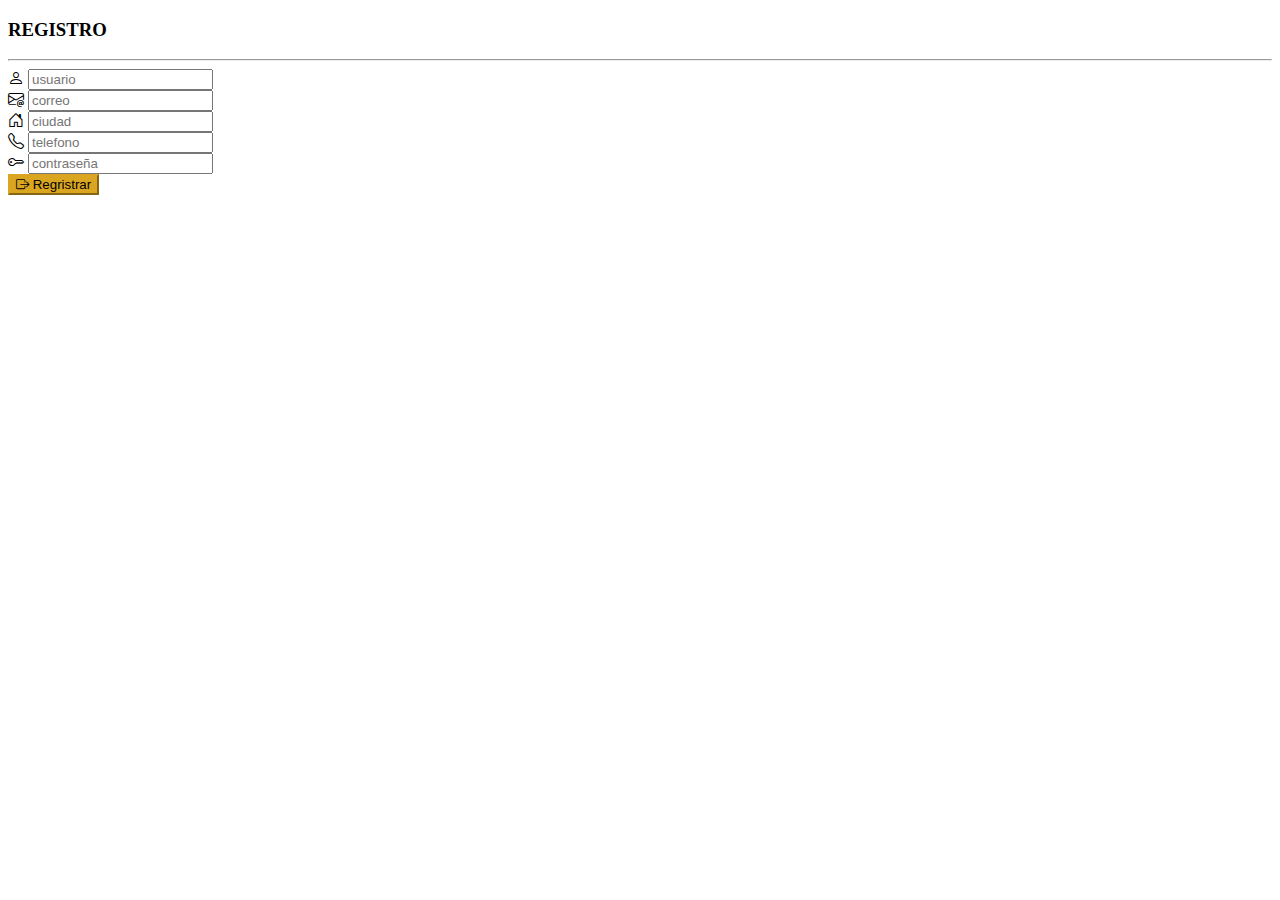
<file: index.html>
<!DOCTYPE html>
<html lang="en">
<head>
    <meta charset="UTF-8">
    <meta name="viewport" content="width=device-width, initial-scale=1.0">
    <title>Viajes At</title>
    <link rel="stylesheet" href="estilos.css">
    <link href="https://cdn.jsdelivr.net/npm/bootstrap@5.3.8/dist/css/bootstrap.min.css"  rel="stylesheet"  integrity="sha384-sRIl4kxILFvY47J16cr9ZwB07vP4J8+LH7qKQnuqkuIAvNWLzeN8tE5YBujZqJLB" crossorigin="anonymous">
    <link rel="stylesheet" href="https://cdn.jsdelivr.net/npm/bootstrap-icons@1.13.1/font/bootstrap-icons.min.css">
</head>
<body>

    <section class="container">
        <div class="row">
            <div class="col -12 col-md-6">
                <h3>REGISTRO</h3>
                <hr>
                <form class="folder ronder p-5 shadow ">
                    <div class="input-group mb-3">
                        <span class="input-group-text"><i class="bi bi-person"></i></span>
                        <input type="text" class="form-control" placeholder="usuario">

                    </div>
                    <div class="input-group mb-3">
                        <span class="input-group-text"><i class="bi bi-envelope-at"></i></span>
                        <input type="text" class="form-control" placeholder="correo">

                    </div>
                    <div class="input-group mb-3">
                        <span class="input-group-text"><i class="bi bi-house-door"></i></span>
                        <input type="text" class="form-control" placeholder="ciudad">

                    </div>
                    <div class="input-group mb-3">
                        <span class="input-group-text"><i class="bi bi-telephone"></i></span>
                        <input type="text" class="form-control" placeholder="telefono">

                    </div>
                    <div class="input-group mb-3">
                        <span class="input-group-text"><i class="bi bi-key"></i></span>
                        <input type="password" class="form-control" placeholder="contraseña">

                    </div>

                    <button class="btn btn-primary text-center mw-100"><i class="bi bi-box-arrow-right"></i> Regristrar </button>
                </form>
            </div>
        </div>

    </section>

<script src="https://cdn.jsdelivr.net/npm/bootstrap@5.3.8/dist/js/bootstrap.bundle.min.js" integrity="sha384-FKyoEForCGlyvwx9Hj09JcYn3nv7wiPVlz7YYwJrWVcXK/BmnVDxM+D2scQbITxI" crossorigin="anonymous"></script>

</body>
</html>
</file>
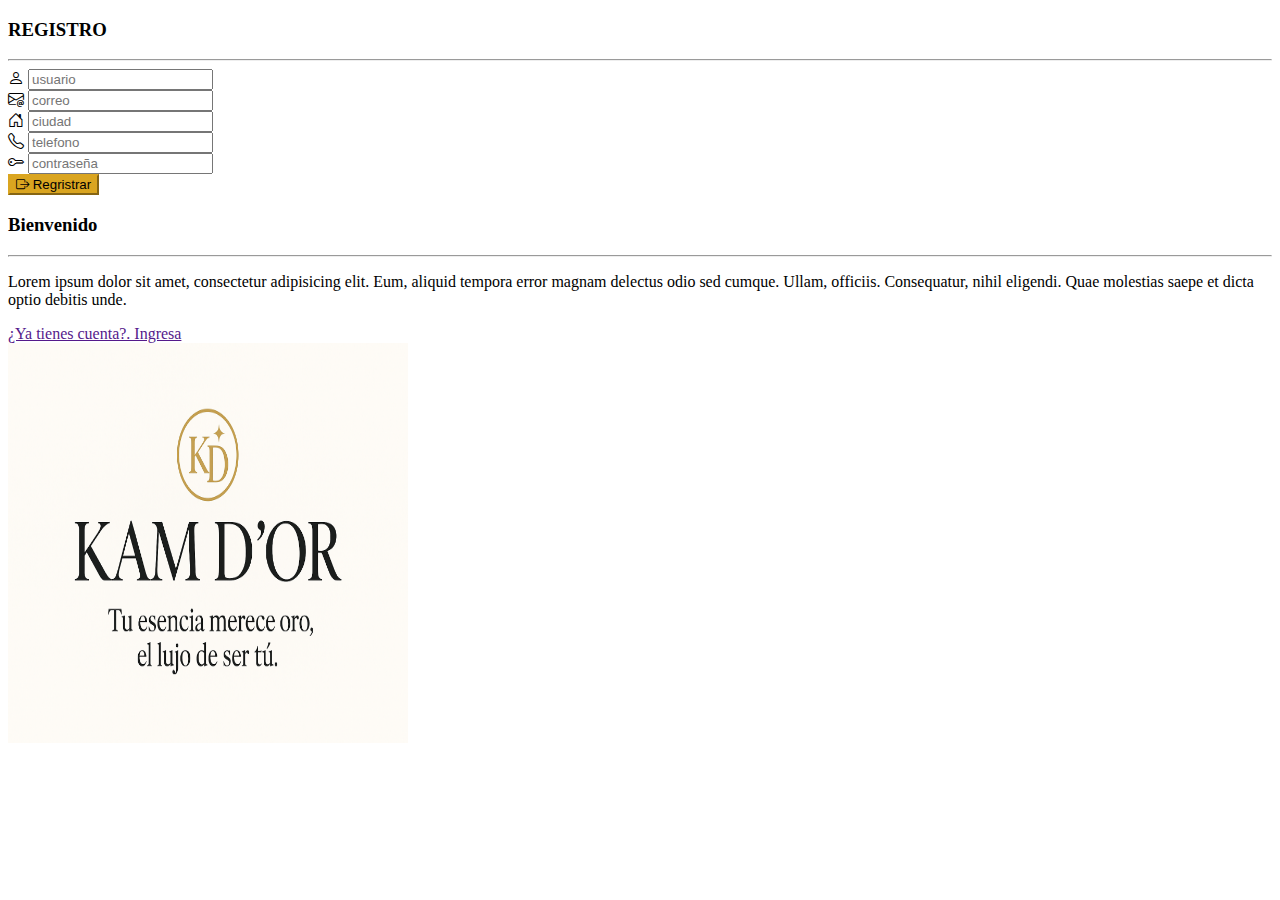
<file: Proyecto-final/index.html>
<!DOCTYPE html>
<html lang="en">
<head>
    <meta charset="UTF-8">
    <meta name="viewport" content="width=device-width, initial-scale=1.0">
    <title>Viajes At</title>
    <link rel="stylesheet" href="estilos.css">
    <link href="https://cdn.jsdelivr.net/npm/bootstrap@5.3.8/dist/css/bootstrap.min.css"  rel="stylesheet"  integrity="sha384-sRIl4kxILFvY47J16cr9ZwB07vP4J8+LH7qKQnuqkuIAvNWLzeN8tE5YBujZqJLB" crossorigin="anonymous">
    <link rel="stylesheet" href="https://cdn.jsdelivr.net/npm/bootstrap-icons@1.13.1/font/bootstrap-icons.min.css">
</head>
<body>

    <section class="container">
        <div class="row">
            <div class="col -12 col-md-6">
                <h3>REGISTRO</h3>
                <hr>
                <form class="folder ronder p-5 shadow ">
                    <div class="input-group mb-3">
                        <span class="input-group-text"><i class="bi bi-person"></i></span id= "cajausuario"> 
                        <input type="text" class="form-control" placeholder="usuario">

                    </div>
                    <div class="input-group mb-3">
                        <span class="input-group-text"><i class="bi bi-envelope-at"></i></span id= "cajacorreo"> 
                        <input type="text" class="form-control" placeholder="correo">

                    </div>
                    <div class="input-group mb-3">
                        <span class="input-group-text"><i class="bi bi-house-door"></i></span id= "cajaciudad"> 
                        <input type="text" class="form-control" placeholder="ciudad">

                    </div>
                    <div class="input-group mb-3">
                        <span class="input-group-text"><i class="bi bi-telephone"></i></span > 
                        <input type="text" class="form-control" placeholder="telefono">

                    </div>
                    <div class="input-group mb-3">
                        <span class="input-group-text"><i class="bi bi-key"></i></span id="cajacontraseña">
                        <input type="password" class="form-control" placeholder="contraseña">

                    </div>

                    <button class="btn btn-primary text-center mw-100" id="boton"><i class="bi bi-box-arrow-right"></i> Regristrar </button>
                </form>
            </div>
            <div class="col col-md-6 text-center">
                <h3>Bienvenido</h3>
                <hr>
                <p>Lorem ipsum dolor sit amet, consectetur adipisicing elit. Eum, aliquid tempora error magnam delectus odio sed cumque. Ullam, officiis. Consequatur, nihil eligendi. Quae molestias saepe et dicta optio debitis unde.</p>
                <a href="">¿Ya tienes cuenta?. 
                Ingresa</a>
                <br>
                <img src="./img/logo.png" alt="foto" height="400" width="400">
            </div>
        </div>

    </section>

    <script></script>

<script src="https://cdn.jsdelivr.net/npm/bootstrap@5.3.8/dist/js/bootstrap.bundle.min.js" integrity="sha384-FKyoEForCGlyvwx9Hj09JcYn3nv7wiPVlz7YYwJrWVcXK/BmnVDxM+D2scQbITxI" crossorigin="anonymous"></script>
<script src="./controlador.js"></script>
</body>
</html>
</file>
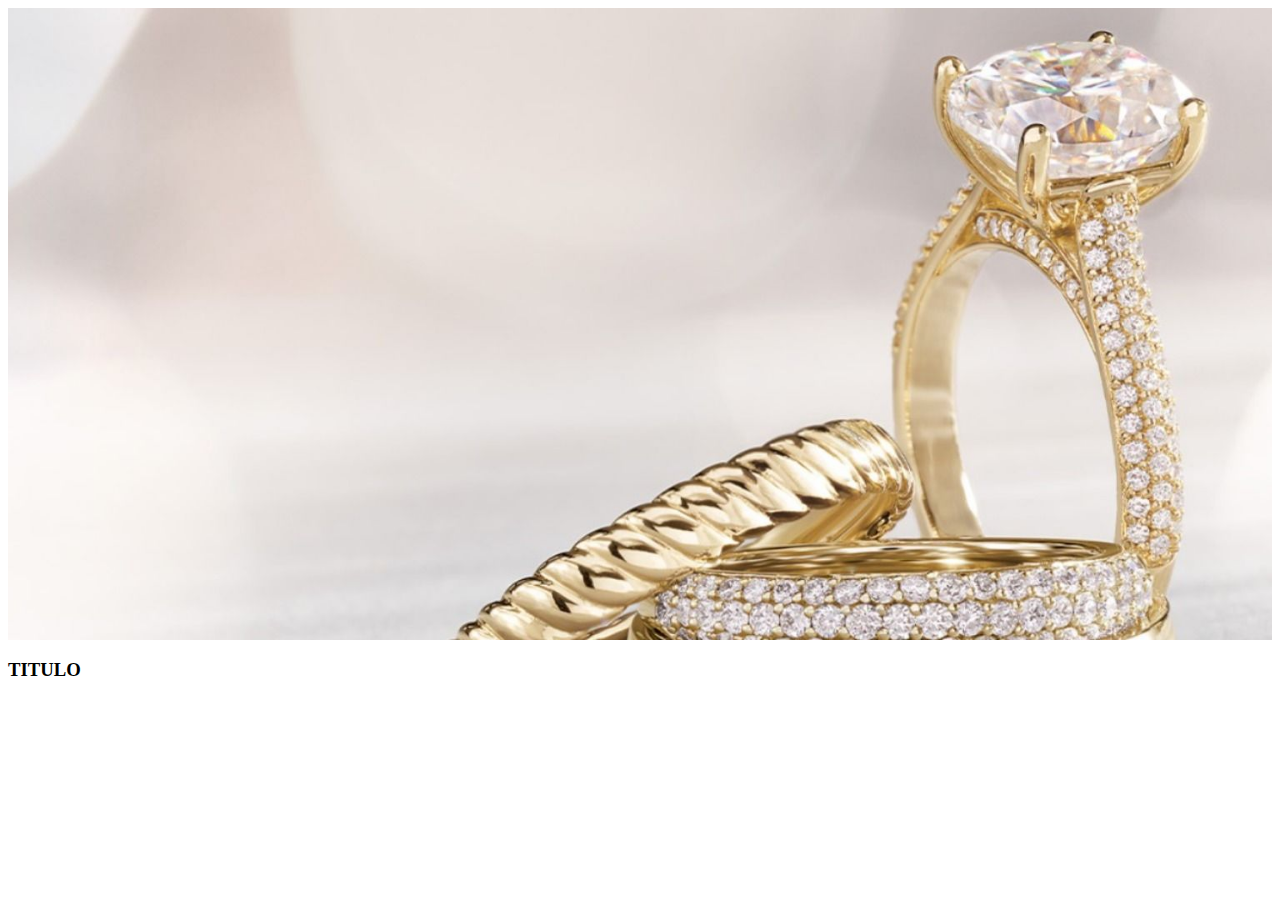
<file: home.html>
<!DOCTYPE html>
<html lang="en">
<head>
    <meta charset="UTF-8">
    <meta name="viewport" content="width=device-width, initial-scale=1.0">
    <title>Viajes At</title>
    <link rel="stylesheet" href="estilos.css">
    <link href="https://cdn.jsdelivr.net/npm/bootstrap@5.3.8/dist/css/bootstrap.min.css"  rel="stylesheet"  integrity="sha384-sRIl4kxILFvY47J16cr9ZwB07vP4J8+LH7qKQnuqkuIAvNWLzeN8tE5YBujZqJLB" crossorigin="anonymous">
    <link rel="stylesheet" href="estilos.css">
 </head>
 <body>
        
    <div class="fondo"> 

    </div>  
    <div class="container">
        <div class="row">
            <div class="col-12">
                <h3>TITULO</h3>
            </div>
        </div>
    </div>

   <script src="https://cdn.jsdelivr.net/npm/bootstrap@5.3.8/dist/js/bootstrap.bundle.min.js" integrity="sha384-FKyoEForCGlyvwx9Hj09JcYn3nv7wiPVlz7YYwJrWVcXK/BmnVDxM+D2scQbITxI" crossorigin="anonymous"></script>
   <script src="./controlador.js"></script>

     </body>
</html>
</file>
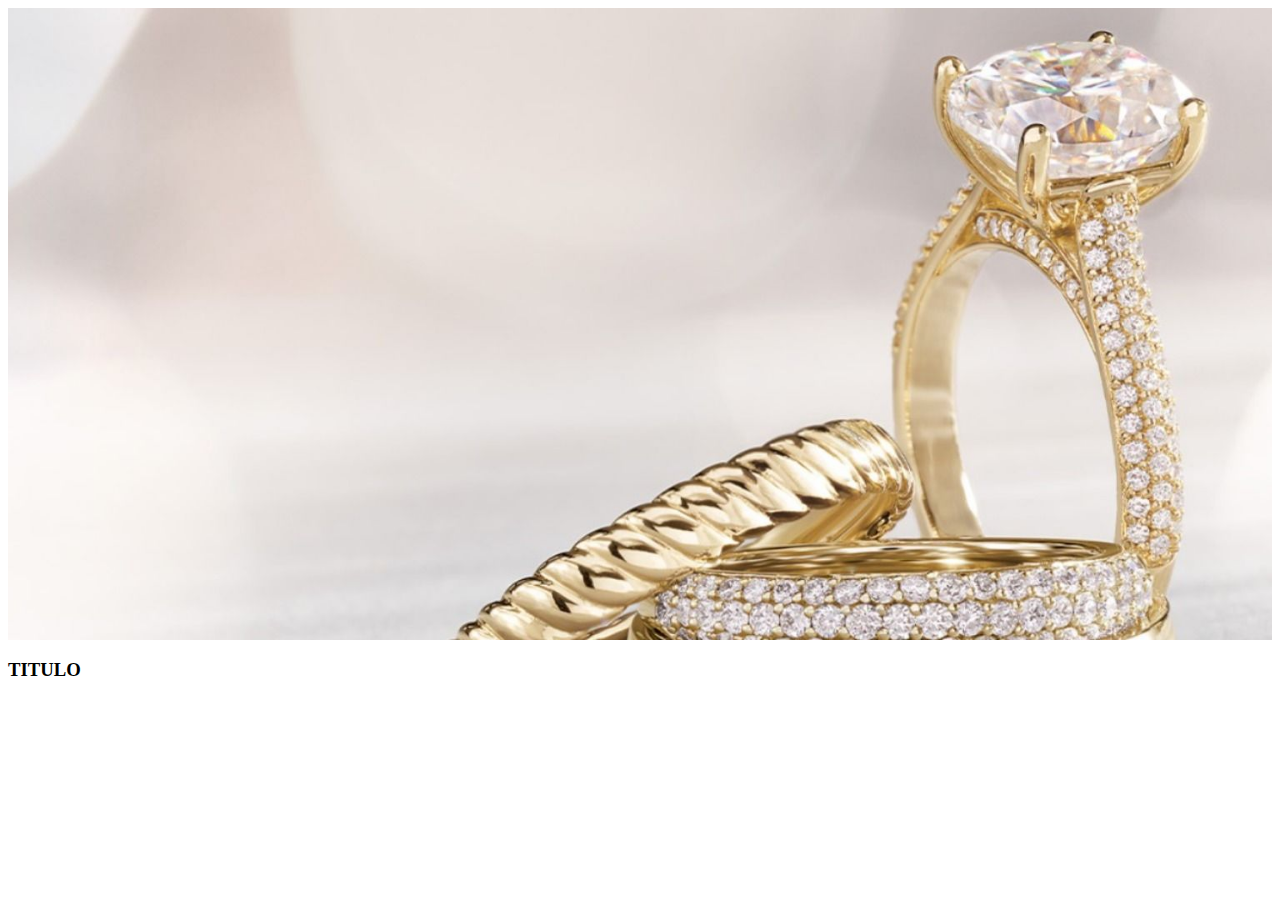
<file: Proyecto-final/home.html>
<!DOCTYPE html>
<html lang="en">
<head>
    <meta charset="UTF-8">
    <meta name="viewport" content="width=device-width, initial-scale=1.0">
    <title>Viajes At</title>
    <link rel="stylesheet" href="estilos.css">
    <link href="https://cdn.jsdelivr.net/npm/bootstrap@5.3.8/dist/css/bootstrap.min.css"  rel="stylesheet"  integrity="sha384-sRIl4kxILFvY47J16cr9ZwB07vP4J8+LH7qKQnuqkuIAvNWLzeN8tE5YBujZqJLB" crossorigin="anonymous">
    <link rel="stylesheet" href="estilos.css">
 </head>
 <body>
        
    <div class="fondo"> 

    </div>  
    <div class="container">
        <div class="row">
            <div class="col-12">
                <h3>TITULO</h3>
            </div>
        </div>
    </div>

   <script src="https://cdn.jsdelivr.net/npm/bootstrap@5.3.8/dist/js/bootstrap.bundle.min.js" integrity="sha384-FKyoEForCGlyvwx9Hj09JcYn3nv7wiPVlz7YYwJrWVcXK/BmnVDxM+D2scQbITxI" crossorigin="anonymous"></script>
   <script src="./controlador.js"></script>

     </body>
</html>
</file>
<file: estilos.css>
.colorprincipal{
    background-color: goldenrod;
}
.btn-primary{
    background-color: goldenrod ! important; 
    border-color: goldenrod ! important;
}
.btn-primary:hover{
    background-color: goldenrod ! important;
    border-color: goldenrod ! important;
}
.fondo{
    background-image: url(./img/fondo\ .jpg);
    background-position: top center;
    background-size: cover;
    padding: 25%;
    background-attachment: fixed;
}
</file>
<file: Proyecto-final/estilos.css>
.colorprincipal{
    background-color: goldenrod;
}
.btn-primary{
    background-color: goldenrod ! important; 
    border-color: goldenrod ! important;
}
.btn-primary:hover{
    background-color: goldenrod ! important;
    border-color: goldenrod ! important;
}
.fondo{
    background-image: url(./img/fondo\ .jpg);
    background-position: top center;
    background-size: cover;
    padding: 25%;
    background-attachment: fixed;
}
</file>
